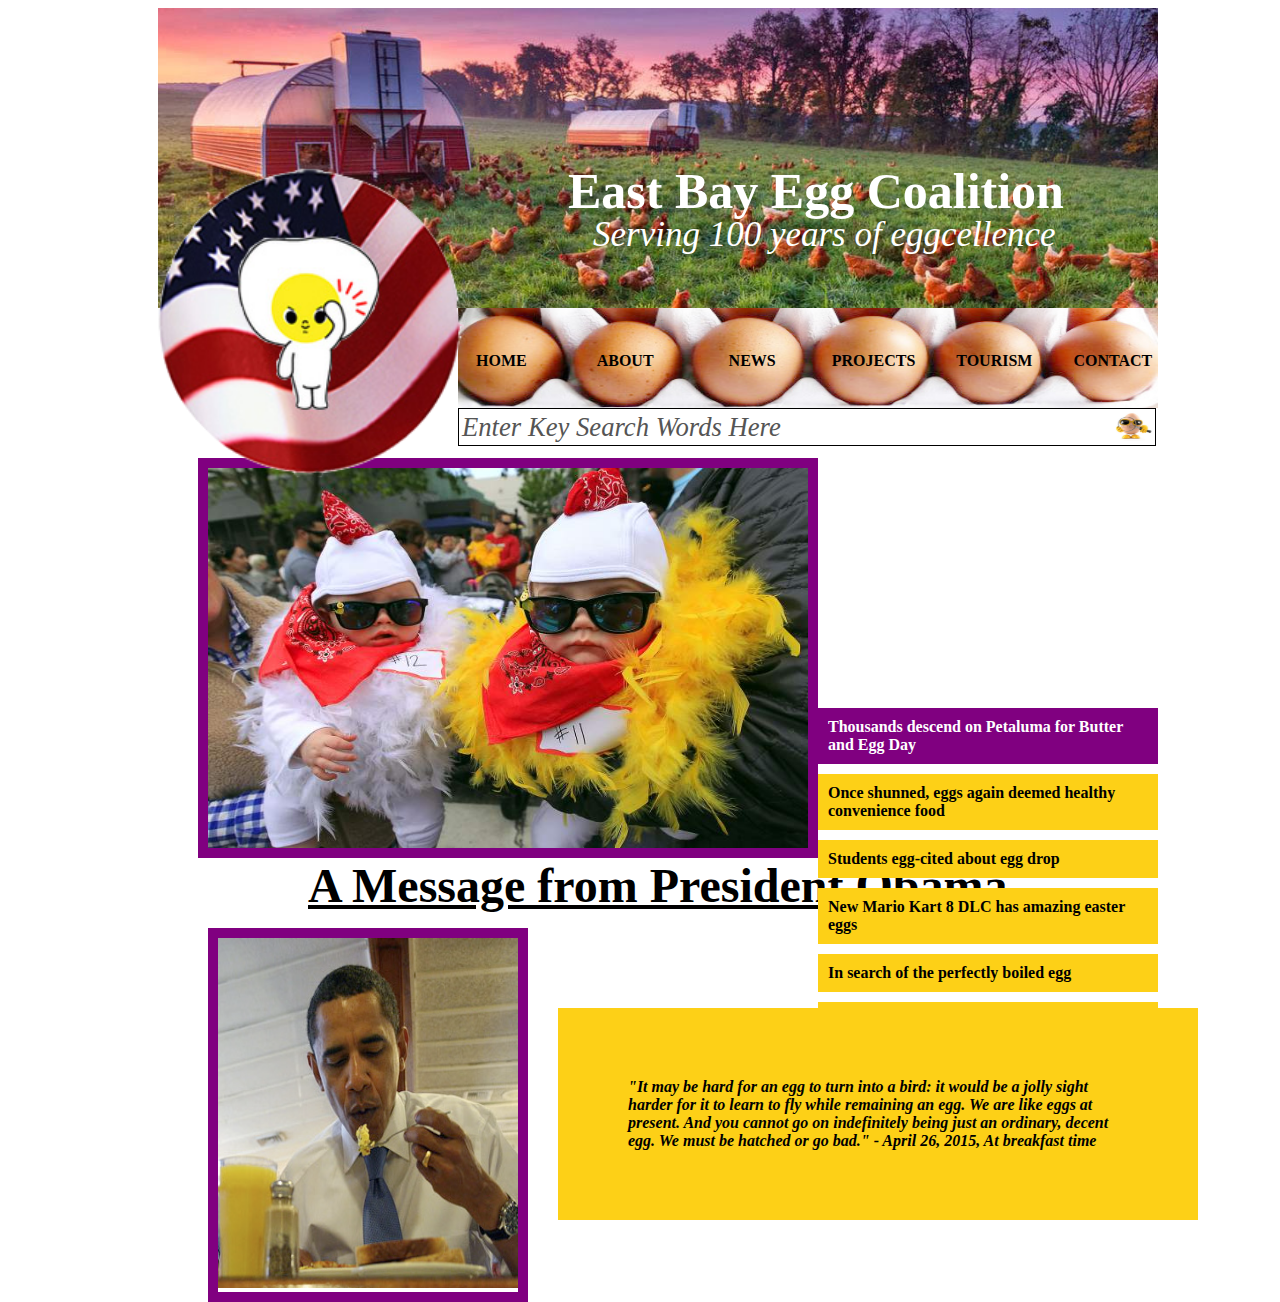
<file: index.html>
<!DOCTYPE html>

<head> 
	 <link rel="stylesheet" href="assets/css/style.css">
	 <script src = "assets/js/script.js"></script>
	 <link href='http://fonts.googleapis.com/css?family=Oxygen:400,700' rel='stylesheet' type='text/css'>
</head> 

<body>

<div id = "header-container">
	<div id = "farm-picture">
		<img src="assets/img/chicken.jpg" width= "1000" height= "300"> 
		<div id = "title"> East Bay Egg Coalition </div> 
		<div id = "subtitle"> <i> Serving 100 years of eggcellence </i> </div> 
	</div> 
</div>

<div id = "navbar-container"> 
	<div id= "navbar-img"> 
		<img src="assets/img/eggnavbar.jpg" width = "700" height= "100">
	</div> 

	<ul> 
         <li> <div id="nav-button1"> <b>HOME</b> </div> </li> 
         <li> <div id="nav-button2"> <b>ABOUT</b> </div> </li> 
         <li> <div id="nav-button3"> <b>NEWS</b> </div> </li>
         <li> <div id="nav-button4"> <b>PROJECTS</b> </div> </li> 
         <li> <div id="nav-button5"> <b>TOURISM</b> </div> </li> 
         <li> <div id="nav-button6"> <b>CONTACT</b> </div> </li> 
    </ul>
 </div> 

<div id = "logo-container">
	<div id ="logo">
 		<img src="assets/img/logo.png" width = "370"> </div> 
</div> 

 <div id = "search-container">
 	<div id = "search-bar"><i>Enter Key Search Words Here</i></div>
 		<div id = "search-button"> 
 			<img src="assets/img/egg-search-img.jpg" width="40" height="30">
 		</div> 
</div>



<div id= "news-container"; height="500"> 
	<div id= "picture1"> <img src="assets/img/title1.jpeg" width="600" height="380"></div> 
</div> 

<div id ="article-links"> 
	<div id="title1-c">
		<div id ="title1"> <b><font color="white">Thousands descend on Petaluma for Butter and Egg Day </font><b> </div>
	</div>
	<div id="title2-c">
		<div id ="title2"> <b> Once shunned, eggs again deemed healthy convenience food</b></div> 
	</div>
    <div id="title3-c">
		<div id ="title3"> <b>Students egg-cited about egg drop</b></div> 
	</div> 
	<div id="title4-c">
		<div id ="title4"> <b>New Mario Kart 8 DLC has amazing easter eggs</b> </div> 
	</div> 
	<div id="title5-c">
		<div id ="title5"> <b>In search of the perfectly boiled egg</b></div> 
	</div> 
	<div id="title6-c">
		<div id ="title6"><b> Celebrate National Eggs Benedict Day with a BLT!</b> </div> 
	</div> 
</div> 

<div id = "obama-container">
	<div id "obama"> <b> <font size = 60> <u> A Message from President Obama </u></font></b></div> 
</div>
    
<div id =  "obama-picture"> <img src="assets/img/obama.jpg" width="300" height="350"> </div> 


<div id = "obama-quote"> <i> "It may be hard for an egg to turn into a bird: it would be a jolly sight harder for it to learn to fly while remaining an egg. We are like eggs at present. And you cannot go on indefinitely being just an ordinary, decent egg. We must be hatched or go bad." - April 26, 2015, At breakfast time </i></div> 


</body>
</file>
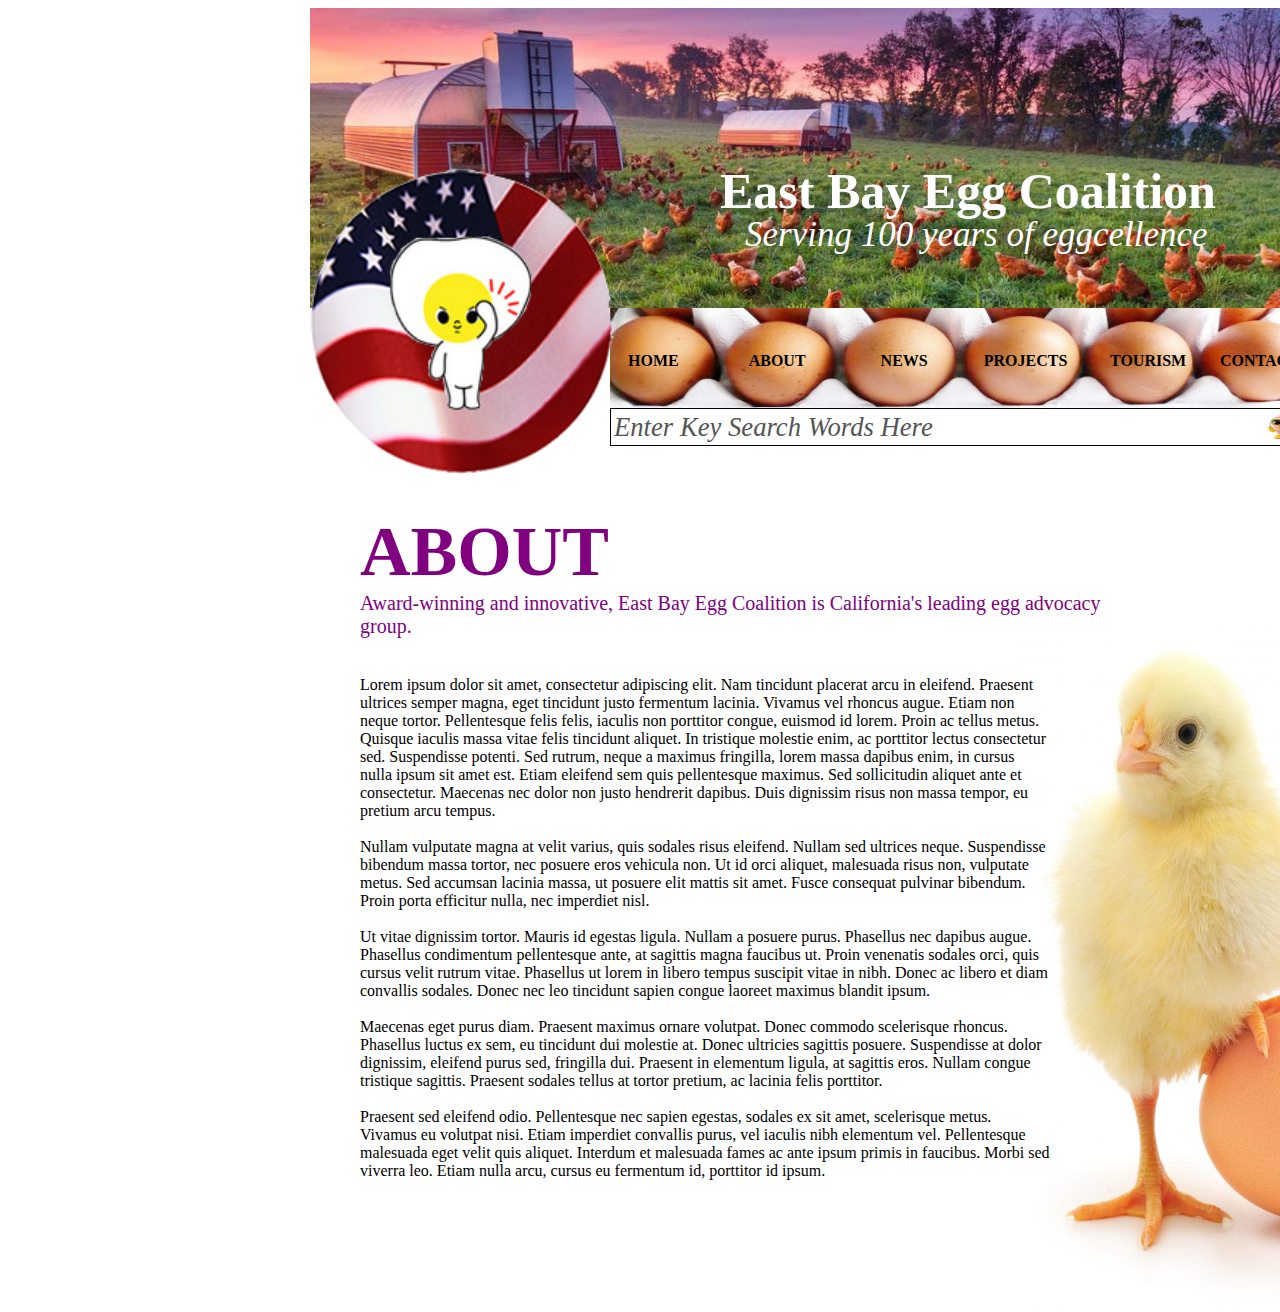
<file: about.html>
<!DOCTYPE html>

<head> 
	 <link rel="stylesheet" href="assets/css/aboutstyle.css">
	 <script src = "assets/js/script.js"></script>
	 <link href='http://fonts.googleapis.com/css?family=Oxygen:400,700' rel='stylesheet' type='text/css'>
</head> 

<div id = "wrapper"> 
<body>

<div id = "header-container">
	<div id = "farm-picture">
		<img src="assets/img/chicken.jpg" width= "1000" height= "300"> 
		<div id = "title"> East Bay Egg Coalition </div> 
		<div id = "subtitle"> <i> Serving 100 years of eggcellence </i> </div> 
	</div> 
</div>

<div id = "navbar-container"> 
	<div id= "navbar-img"> 
		<img src="assets/img/eggnavbar.jpg" width = "700" height= "100">
	</div> 

	<ul> 
         <li> <div id="nav-button1"> <b>HOME</b> </div> </li> 
         <li> <div id="nav-button2"> <b>ABOUT</b> </div> </li> 
         <li> <div id="nav-button3"> <b>NEWS</b> </div> </li>
         <li> <div id="nav-button4"> <b>PROJECTS</b> </div> </li> 
         <li> <div id="nav-button5"> <b>TOURISM</b> </div> </li> 
         <li> <div id="nav-button6"> <b>CONTACT</b> </div> </li> 
    </ul>
 </div> 

<div id = "logo-container">
	<div id ="logo">
 		<img src="assets/img/logo.png" width = "370"> </div> 
</div> 

 <div id = "search-container">
 	<div id = "search-bar"><i>Enter Key Search Words Here</i></div>
 		<div id = "search-button"> 
 			<img src="assets/img/egg-search-img.jpg" width="40" height="30">
 		</div> 
</div>

<div id = "about-container"> 
	<div id = "chicken"> <img src="assets/img/chick.jpg" width="500" height="700"></div> 
	<div id = "about-title"> ABOUT </div>
	<div id = "about-subtitle"> Award-winning and innovative, East Bay Egg Coalition is California's leading egg advocacy group. </div> 
	<div id = "description"> 
<br> Lorem ipsum dolor sit amet, consectetur adipiscing elit. Nam tincidunt placerat arcu in eleifend. Praesent ultrices semper magna, eget tincidunt justo fermentum lacinia. Vivamus vel rhoncus augue. Etiam non neque tortor. Pellentesque felis felis, iaculis non porttitor congue, euismod id lorem. Proin ac tellus metus. Quisque iaculis massa vitae felis tincidunt aliquet. In tristique molestie enim, ac porttitor lectus consectetur sed. Suspendisse potenti. Sed rutrum, neque a maximus fringilla, lorem massa dapibus enim, in cursus nulla ipsum sit amet est. Etiam eleifend sem quis pellentesque maximus. Sed sollicitudin aliquet ante et consectetur. Maecenas nec dolor non justo hendrerit dapibus. Duis dignissim risus non massa tempor, eu pretium arcu tempus. </br>

<br>Nullam vulputate magna at velit varius, quis sodales risus eleifend. Nullam sed ultrices neque. Suspendisse bibendum massa tortor, nec posuere eros vehicula non. Ut id orci aliquet, malesuada risus non, vulputate metus. Sed accumsan lacinia massa, ut posuere elit mattis sit amet. Fusce consequat pulvinar bibendum. Proin porta efficitur nulla, nec imperdiet nisl.</br>

<br>Ut vitae dignissim tortor. Mauris id egestas ligula. Nullam a posuere purus. Phasellus nec dapibus augue. Phasellus condimentum pellentesque ante, at sagittis magna faucibus ut. Proin venenatis sodales orci, quis cursus velit rutrum vitae. Phasellus ut lorem in libero tempus suscipit vitae in nibh. Donec ac libero et diam convallis sodales. Donec nec leo tincidunt sapien congue laoreet maximus blandit ipsum.</br>

<br>Maecenas eget purus diam. Praesent maximus ornare volutpat. Donec commodo scelerisque rhoncus. Phasellus luctus ex sem, eu tincidunt dui molestie at. Donec ultricies sagittis posuere. Suspendisse at dolor dignissim, eleifend purus sed, fringilla dui. Praesent in elementum ligula, at sagittis eros. Nullam congue tristique sagittis. Praesent sodales tellus at tortor pretium, ac lacinia felis porttitor.</br>

<br>Praesent sed eleifend odio. Pellentesque nec sapien egestas, sodales ex sit amet, scelerisque metus. Vivamus eu volutpat nisi. Etiam imperdiet convallis purus, vel iaculis nibh elementum vel. Pellentesque malesuada eget velit quis aliquet. Interdum et malesuada fames ac ante ipsum primis in faucibus. Morbi sed viverra leo. Etiam nulla arcu, cursus eu fermentum id, porttitor id ipsum. </br></div> 

</div> 

</body> 
</div>
</file>
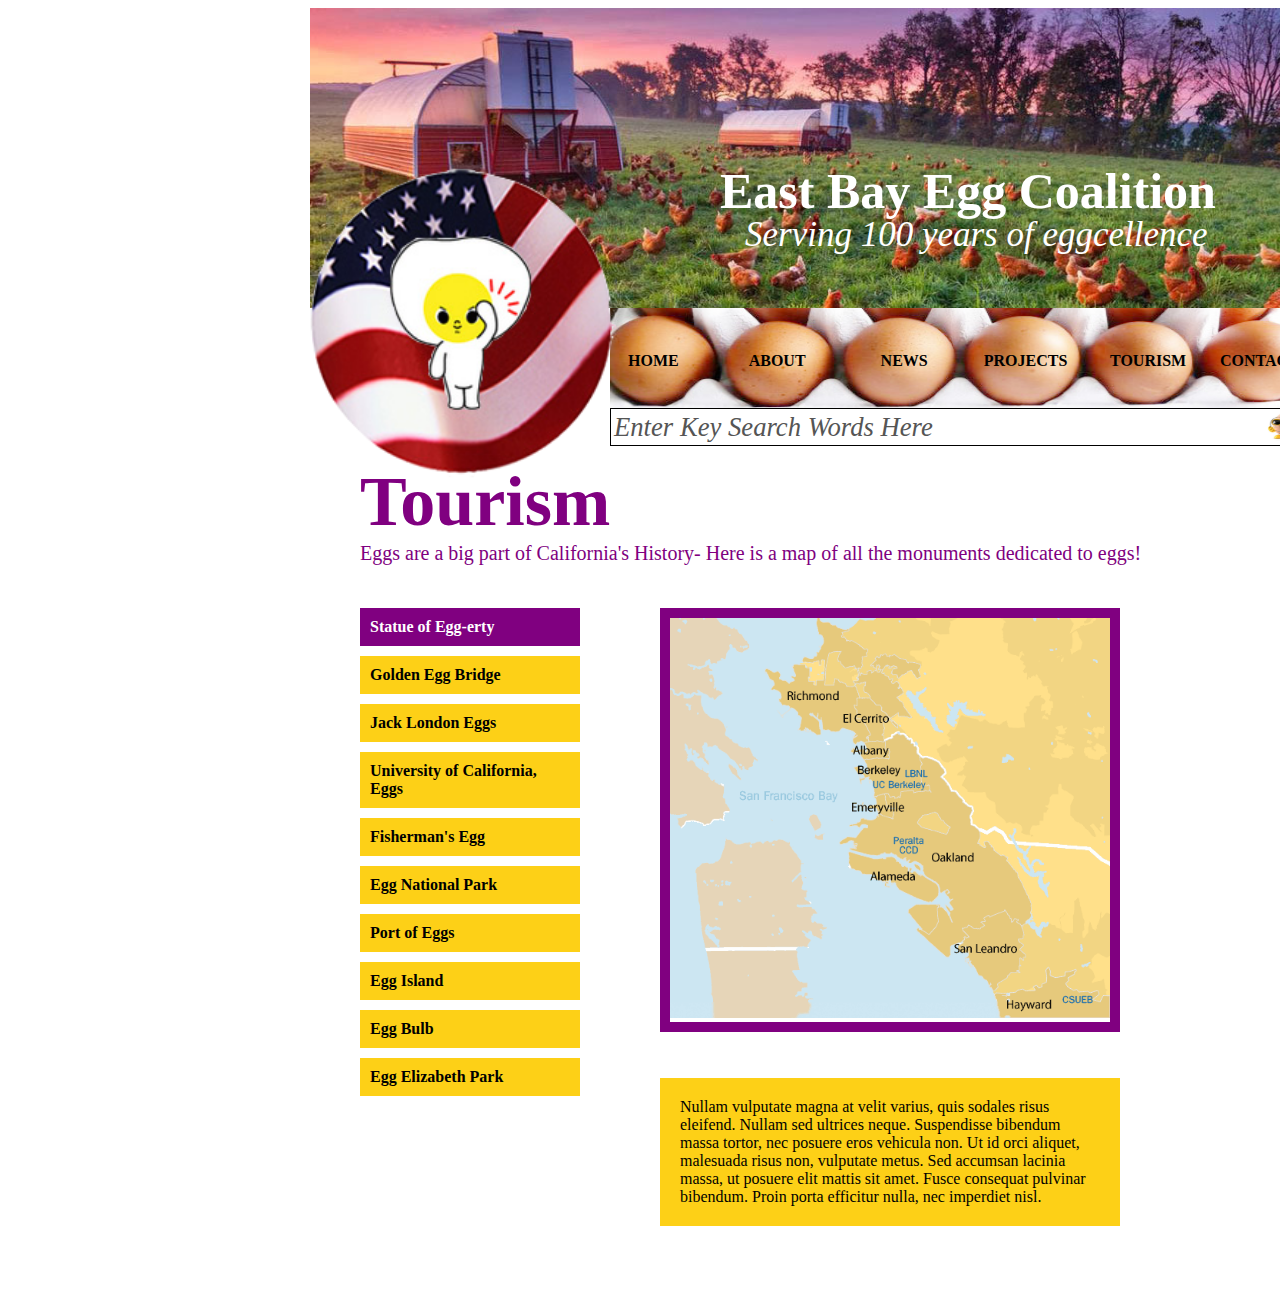
<file: tourism.html>
<!DOCTYPE html>

<head> 
	 <link rel="stylesheet" href="assets/css/tourismstyle.css">
	 <script src = "assets/js/script.js"></script>
	 <link href='http://fonts.googleapis.com/css?family=Oxygen:400,700' rel='stylesheet' type='text/css'>
</head> 

<div id = "wrapper"> 
<body>

<div id = "header-container">
	<div id = "farm-picture">
		<img src="assets/img/chicken.jpg" width= "1000" height= "300"> 
		<div id = "title"> East Bay Egg Coalition </div> 
		<div id = "subtitle"> <i> Serving 100 years of eggcellence </i> </div> 
	</div> 
</div>

<div id = "navbar-container"> 
	<div id= "navbar-img"> 
		<img src="assets/img/eggnavbar.jpg" width = "700" height= "100">
	</div> 

	<ul> 
         <li> <div id="nav-button1"> <b>HOME</b> </div> </li> 
         <li> <div id="nav-button2"> <b>ABOUT</b> </div> </li> 
         <li> <div id="nav-button3"> <b>NEWS</b> </div> </li>
         <li> <div id="nav-button4"> <b>PROJECTS</b> </div> </li> 
         <li> <div id="nav-button5"> <b>TOURISM</b> </div> </li> 
         <li> <div id="nav-button6"> <b>CONTACT</b> </div> </li> 
    </ul>
 </div> 

<div id = "logo-container">
	<div id ="logo">
 		<img src="assets/img/logo.png" width = "370"> </div> 
</div> 

 <div id = "search-container">
 	<div id = "search-bar"><i>Enter Key Search Words Here</i></div>
 		<div id = "search-button"> 
 			<img src="assets/img/egg-search-img.jpg" width="40" height="30">
 		</div> 
</div>

<div id = "tourism-container"> 
	<div id = "map"> <img src="assets/img/map.gif" width= "440" height= "400"></div> 
	<div id = "tourism-title"> Tourism </div>
	<div id = "tourism-subtitle"> Eggs are a big part of California's History- Here is a map of all the monuments dedicated to eggs! </div> 
	
	<div id = "description-container">

<div id = "description"> 
Nullam vulputate magna at velit varius, quis sodales risus eleifend. Nullam sed ultrices neque. Suspendisse bibendum massa tortor, nec posuere eros vehicula non. Ut id orci aliquet, malesuada risus non, vulputate metus. Sed accumsan lacinia massa, ut posuere elit mattis sit amet. Fusce consequat pulvinar bibendum. Proin porta efficitur nulla, nec imperdiet nisl.</div>
</div> 
</div>

<div id ="article-links"> 
	<div id="title1-c">
		<div id ="title1"> <b><font color="white">Statue of Egg-erty </font><b> </div>
	</div>
	<div id="title2-c">
		<div id ="title2"> <b> Golden Egg Bridge</b></div> 
	</div>
    <div id="title3-c">
		<div id ="title3"> <b>Jack London Eggs</b></div> 
	</div> 
	<div id="title4-c">
		<div id ="title4"> <b>University of California, Eggs</b> </div> 
	</div> 
	<div id="title5-c">
		<div id ="title5"> <b>Fisherman's Egg</b></div> 
	</div> 
	<div id="title6-c">
		<div id ="title6"><b> Egg National Park</b> </div> 
	</div> 
	<div id="title7-c">
		<div id ="title5"> <b>Port of Eggs</b></div> 
	</div> 
	<div id="title8-c">
		<div id ="title6"><b>Egg Island </b> </div> 
	</div> 
	<div id="title9-c">
		<div id ="title5"> <b>Egg Bulb</b></div> 
	</div> 
	<div id="title10-c">
		<div id ="title6"><b> Egg Elizabeth Park</b> </div> 
	</div> 
</div> 


</body> 
</div>
</file>
<file: assets/css/style.css>
#header-container {
	width: 100%;
	height: 300px;
	background-color: white;
}

#farm-picture {
	position: relative;
	opacity:100%;
	margin-left: 150px;
}

#title {
	font-size: 50px; 
	margin-left: 410px;
	margin-top: -150px;
	font-weight: 700;
	font-family: 'Oxygen,' sans-serif;
	color: white;
	z-index: 4000;

}

#subtitle {
	font-size: 35px;
	margin-left: 435px;
	margin-top: -5px;
	font-weight: 400;
	font-family: 'Oxygen,' sans-serif;
	color: white;
}

#navbar-container {
	width: 100%;
	height: 100px;
	margin-bottom: 200px;
	display: inline-block;
	
}

#navbar-img {
	margin-top: 0px;
	margin-left: 450px;
}

ul {
	list-style-type: none;
	margin: 0;
	padding: 0;
}

li {
	position: relative;
	display: inline;
	float: left;
	z-index: 4444;
	margin-left: 100px;
	margin-top: 300px;
}

#nav-button1 {
	font-family: 'Oxygen,' sans-serif;
	color: black;
	margin-left: 368px;
	margin-top: -360px;
	cursor: pointer;

}

#nav-button2 {
	font-family: 'Oxygen,' sans-serif;
	color: black;
	margin-left: -30px;
	margin-top: -360px;
	cursor: pointer;

}

#nav-button3 {
	font-family: 'Oxygen,' sans-serif;
	color: black;
	margin-left: -25px;
	margin-top: -360px;
	cursor: pointer;

}

#nav-button4 {
	font-family: 'Oxygen,' sans-serif;
	color: black;
	margin-left: -44px;
	margin-top: -360px;
	cursor: pointer;
}

#nav-button5 {
	font-family: 'Oxygen,' sans-serif;
	color: black;
	margin-left: -59px;
	margin-top: -360px;
	cursor: pointer;

}

#nav-button6 {
	font-family: 'Oxygen,' sans-serif;
	color: black;
	margin-left: -59px;
	margin-top: -360px;
	position: absolute;
	cursor: pointer;
}

#logo-container {
	height: 300px;
	width: 100px;
	float: left;
	margin-top: -470px;
	margin-left: 117px;
	z-index: 1000; 
	position: relative;
}

#logo {
	z-index: 1000;
}

#search-container {
	display: inline-block;
	width: 100%;
	float: right;

}

#search-bar {
	height:30px;
	width: 690px;
	margin-top: -200px;
	margin-left: 450px;
	margin-right: 115px;
	background:#fff;
    padding:3px;
    border:1px solid #000;
    color:#555;
    font-size:20pt;
    font-family: 'Oxygen,' sans-serif;
    font-weight: 200;
    z-index: 40;

}

#search-button {
	margin-left: 1105px;
	margin-top: -35px;
}

#news-container { 
	width: 620px;
	height: 400px;
	background-color: #800080;
	float: left;
	margin-top: -150px;
	margin-left: 190px;
}

#picture1 {
	padding: 10px;
	padding-bottom: 10px;
	margin-top: 0px;
	cursor: pointer;

}

#article-links {
	width: 300px;
	height: 400px;
	background-color: #00000;
	margin-left: 800px;
	margin-top: -160px;
	float: right;
	position: absolute;

}

#title1-c {
	width: 320px;
    padding: 10px;
    border: 5px;
    border-color: white;
    margin-left: 10px;
    margin-top: 10px;
    background-color: #800080;
    font-family: 'Oxygen,' sans-serif;
    font-color: white;
    cursor: pointer;
}

#title2-c {
	width: 320px;
    padding: 10px;
    border: 5px;
    border-color: white;
  	margin-left: 10px;
    margin-top: 10px;
    background-color: #FDD017;
    font-family: 'Oxygen,' sans-serif;
    font-color: white;
    cursor: pointer;
}

#title3-c {
	width: 320px;
    padding: 10px;
    border: 5px;
    border-color: navy;
    margin-left: 10px;
    margin-top: 10px;
    background-color: #FDD017;
    font-family: 'Oxygen,' sans-serif;
    font-color: white;
    cursor: pointer;
}

#title4-c {
	width: 320px;
    padding: 10px;
    border: 5px;
    border-color: white;
    margin-left: 10px;
    margin-top: 10px;
    background-color: #FDD017;
    font-family: 'Oxygen,' sans-serif;
    font-color: white;
    cursor: pointer;
}

#title5-c {
	width: 320px;
    padding: 10px;
    border: 5px;
    border-color: white;
    margin-left: 10px;
    margin-top: 10px;
    background-color: #FDD017;
    font-family: 'Oxygen,' sans-serif;
    font-color: white;
    cursor: pointer;
}

#title6-c {
	width: 320px;
    padding: 10px;
    border: 5px;
    border-color: white;
   	margin-left: 10px;
    margin-top: 10px;
    background-color: #FDD017;
    font-family: 'Oxygen,' sans-serif;
    font-color: white;
    cursor: pointer;
}

#obama-container {
	width: 100%;
	height: 200px;
	background-color: #00000;
	margin-left: 300px;
	display: inline-block;
	font-family: 'Oxygen,' sans-serif;
}

#obama-picture {
	margin-left: 200px;
	margin-top: -130px;
	border: 10px solid #800080;
	float:left;

}

#obama-quote {
	font-family: 'Oxygen,' sans-serif;
	width: 500px;
    padding: 70px;
    float: right;
    background-color: #FDD017;
    position: absolute;
    margin-left: 550px;
    margin-top: -50px;
}
</file>
<file: assets/css/aboutstyle.css>
#header-container {
	width: 100%;
	height: 300px;
	background-color: white;
}

#farm-picture {
	position: relative;
	opacity:100%;
	margin-left: 150px;
}

#title {
	font-size: 50px; 
	margin-left: 410px;
	margin-top: -150px;
	font-weight: 700;
	font-family: 'Oxygen,' sans-serif;
	color: white;
	z-index: 4000;
	width: 100%;

}

#subtitle {
	font-size: 35px;
	margin-left: 435px;
	margin-top: -5px;
	font-weight: 400;
	font-family: 'Oxygen,' sans-serif;
	color: white;
	width: 100%;
}

#navbar-container {
	width: 100%;
	height: 100px;
	margin-bottom: 200px;
	display: inline-block;
	
}

#navbar-img {
	margin-top: 0px;
	margin-left: 450px;
}

ul {
	list-style-type: none;
	margin: 0;
	padding: 0;
}

li {
	position: relative;
	display: inline;
	float: left;
	z-index: 4444;
	margin-left: 100px;
	margin-top: 300px;
}

#nav-button1 {
	font-family: 'Oxygen,' sans-serif;
	color: black;
	margin-left: 368px;
	margin-top: -360px;
	cursor: pointer;


}

#nav-button2 {
	font-family: 'Oxygen,' sans-serif;
	color: black;
	margin-left: -30px;
	margin-top: -360px;
	cursor: pointer;


}

#nav-button3 {
	font-family: 'Oxygen,' sans-serif;
	color: black;
	margin-left: -25px;
	margin-top: -360px;
	cursor: pointer;


}

#nav-button4 {
	font-family: 'Oxygen,' sans-serif;
	color: black;
	margin-left: -44px;
	margin-top: -360px;
	cursor: pointer;

}

#nav-button5 {
	font-family: 'Oxygen,' sans-serif;
	color: black;
	margin-left: 850px;
	margin-top: -660px;
	cursor: pointer;

}

#nav-button6 {
	font-family: 'Oxygen,' sans-serif;
	color: black;
	margin-left: 960px;
	margin-top: -960px;
	cursor: pointer;

}

#logo-container {
	height: 300px;
	width: 100px;
	float: left;
	margin-top: -470px;
	margin-left: 117px;
	z-index: 1000; 
	position: relative;
}

#logo {
	z-index: 1000;
}

#search-container {
	display: inline-block;
	width: 100%;
	float: right;

}

#search-bar {
	height:30px;
	width: 690px;
	margin-top: -200px;
	margin-left: 450px;
	margin-right: 115px;
	background:#fff;
    padding:3px;
    border:1px solid #000;
    color:#555;
    font-size:20pt;
    font-family: 'Oxygen,' sans-serif;
    font-weight: 200;
    z-index: 40;

}

#search-button {
	margin-left: 1105px;
	margin-top: -35px;
}

#about-container {
	display: inline-block;
	width: 100%;
	position: relative;
}

#chicken {
	margin-left: 850px;
	margin-bottom: 500px;
}

#about-title { 
	font-size: 70px; 
	margin-left: 200px;
	margin-top: -1300px;
	font-weight: 700;
	font-family: 'Oxygen,' sans-serif;
	color: #800080;
	z-index: 4000;
}

#about-subtitle {
	font-size: 20px; 
	margin-left: 200px;
	font-family: 'Oxygen,' sans-serif;
	color: #800080;
}

#description {
	padding: 70px;
    float: right;
    position: absolute;
    margin-left: 130px;
    margin-top: -50px;
}

#wrapper {
	margin-left:auto;
    margin-right:auto;
    width:960px;
}
</file>
<file: assets/css/tourismstyle.css>
#header-container {
	width: 100%;
	height: 300px;
	background-color: white;
}

#farm-picture {
	position: relative;
	opacity:100%;
	margin-left: 150px;
}

#title {
	font-size: 50px; 
	margin-left: 410px;
	margin-top: -150px;
	font-weight: 700;
	font-family: 'Oxygen,' sans-serif;
	color: white;
	z-index: 4000;
	width: 100%;

}

#subtitle {
	font-size: 35px;
	margin-left: 435px;
	margin-top: -5px;
	font-weight: 400;
	font-family: 'Oxygen,' sans-serif;
	color: white;
	width: 100%;
}

#navbar-container {
	width: 100%;
	height: 100px;
	margin-bottom: 200px;
	display: inline-block;
	
}

#navbar-img {
	margin-top: 0px;
	margin-left: 450px;
}

ul {
	list-style-type: none;
	margin: 0;
	padding: 0;
}

li {
	position: relative;
	display: inline;
	float: left;
	z-index: 4444;
	margin-left: 100px;
	margin-top: 300px;
}

#nav-button1 {
	font-family: 'Oxygen,' sans-serif;
	color: black;
	margin-left: 368px;
	margin-top: -360px;
	cursor: pointer;


}

#nav-button2 {
	font-family: 'Oxygen,' sans-serif;
	color: black;
	margin-left: -30px;
	margin-top: -360px;
	cursor: pointer;


}

#nav-button3 {
	font-family: 'Oxygen,' sans-serif;
	color: black;
	margin-left: -25px;
	margin-top: -360px;
	cursor: pointer;

}

#nav-button4 {
	font-family: 'Oxygen,' sans-serif;
	color: black;
	margin-left: -44px;
	margin-top: -360px;
	cursor: pointer;

}

#nav-button5 {
	font-family: 'Oxygen,' sans-serif;
	color: black;
	margin-left: 850px;
	margin-top: -660px;
	cursor: pointer;

}

#nav-button6 {
	font-family: 'Oxygen,' sans-serif;
	color: black;
	margin-left: 960px;
	margin-top: -960px;
	cursor: pointer;

}

#logo-container {
	height: 300px;
	width: 100px;
	float: left;
	margin-top: -470px;
	margin-left: 117px;
	z-index: 1000; 
	position: relative;
}

#logo {
	z-index: 1000;
}

#search-container {
	display: inline-block;
	width: 100%;
	float: right;

}

#search-bar {
	height:30px;
	width: 690px;
	margin-top: -200px;
	margin-left: 450px;
	margin-right: 115px;
	background:#fff;
    padding:3px;
    border:1px solid #000;
    color:#555;
    font-size:20pt;
    font-family: 'Oxygen,' sans-serif;
    font-weight: 200;
    z-index: 40;

}

#search-button {
	margin-left: 1105px;
	margin-top: -35px;
}

#about-container {
	display: inline-block;
	width: 100%;
	position: relative;
}

#map {
	margin-left: 500px;
	margin-bottom: 490px;
	border:10px solid #800080;
}

#tourism-title { 
	font-size: 70px; 
	margin-left: 200px;
	margin-top: -1060px;
	font-weight: 700;
	font-family: 'Oxygen,' sans-serif;
	color: #800080;
	z-index: 4000;
}

#tourism-subtitle {
	width: 100%;
	font-size: 20px; 
	margin-left: 200px;
	font-family: 'Oxygen,' sans-serif;
	color: #800080;
}

#description-container { 
	width: 400;
	display: inline-block;
	float: right;
}

#description {
    margin-left: 500px;
    margin-top: 470px;
    font-family: 'Oxygen,' sans-serif;
    background-color: #FDD017;
    padding: 20px;
 }

#article-links {
	width: 300px;
	height: 400px;
	background-color: #00000;
	margin-left: 800px;
	margin-top: -140px;
	float: right;
	position: absolute;
}

#title1-c {
	width: 200px;
    padding: 10px;
    border: 5px;
    border-color: white;
    margin-left: -600px;
    margin-top: 140px;
    background-color: #800080;
    font-family: 'Oxygen,' sans-serif;
    font-color: white;
    cursor: pointer;
}

#title2-c {
	width: 200px;
    padding: 10px;
    border: 5px;
    border-color: white;
  	margin-left: -600px;
    margin-top: 10px;
    background-color: #FDD017;
    font-family: 'Oxygen,' sans-serif;
    font-color: white;
    cursor: pointer;
}

#title3-c {
	width: 200px;
    padding: 10px;
    border: 5px;
    border-color: navy;
    margin-left: -600px;
    margin-top: 10px;
    background-color: #FDD017;
    font-family: 'Oxygen,' sans-serif;
    font-color: white;
    cursor: pointer;
}

#title4-c {
	width: 200px;
    padding: 10px;
    border: 5px;
    border-color: white;
    margin-left: -600px;
    margin-top: 10px;
    background-color: #FDD017;
    font-family: 'Oxygen,' sans-serif;
    font-color: white;
    cursor: pointer;
}

#title5-c {
	width: 200px;
    padding: 10px;
    border: 5px;
    border-color: white;
    margin-left: -600px;
    margin-top: 10px;
    background-color: #FDD017;
    font-family: 'Oxygen,' sans-serif;
    font-color: white;
    cursor: pointer;
}

#title6-c {
	width: 200px;
    padding: 10px;
    border: 5px;
    border-color: white;
   	margin-left: -600px;
    margin-top: 10px;
    background-color: #FDD017;
    font-family: 'Oxygen,' sans-serif;
    font-color: white;
    cursor: pointer;
}

#title7-c {
	width: 200px;
    padding: 10px;
    border: 5px;
    border-color: white;
   	margin-left: -600px;
    margin-top: 10px;
    background-color: #FDD017;
    font-family: 'Oxygen,' sans-serif;
    font-color: white;
    cursor: pointer;
}

#title8-c {
	width: 200px;
    padding: 10px;
    border: 5px;
    border-color: white;
   	margin-left: -600px;
    margin-top: 10px;
    background-color: #FDD017;
    font-family: 'Oxygen,' sans-serif;
    font-color: white;
    cursor: pointer;
}

#title9-c {
	width: 200px;
    padding: 10px;
    border: 5px;
    border-color: white;
   	margin-left: -600px;
    margin-top: 10px;
    background-color: #FDD017;
    font-family: 'Oxygen,' sans-serif;
    font-color: white;
    cursor: pointer;
}

#title10-c {
	width: 200px;
    padding: 10px;
    border: 5px;
    border-color: white;
   	margin-left: -600px;
    margin-top: 10px;
    background-color: #FDD017;
    font-family: 'Oxygen,' sans-serif;
    font-color: white;
    cursor: pointer;
}

#wrapper {
	margin-left:auto;
    margin-right:auto;
    width:960px;
}
</file>
